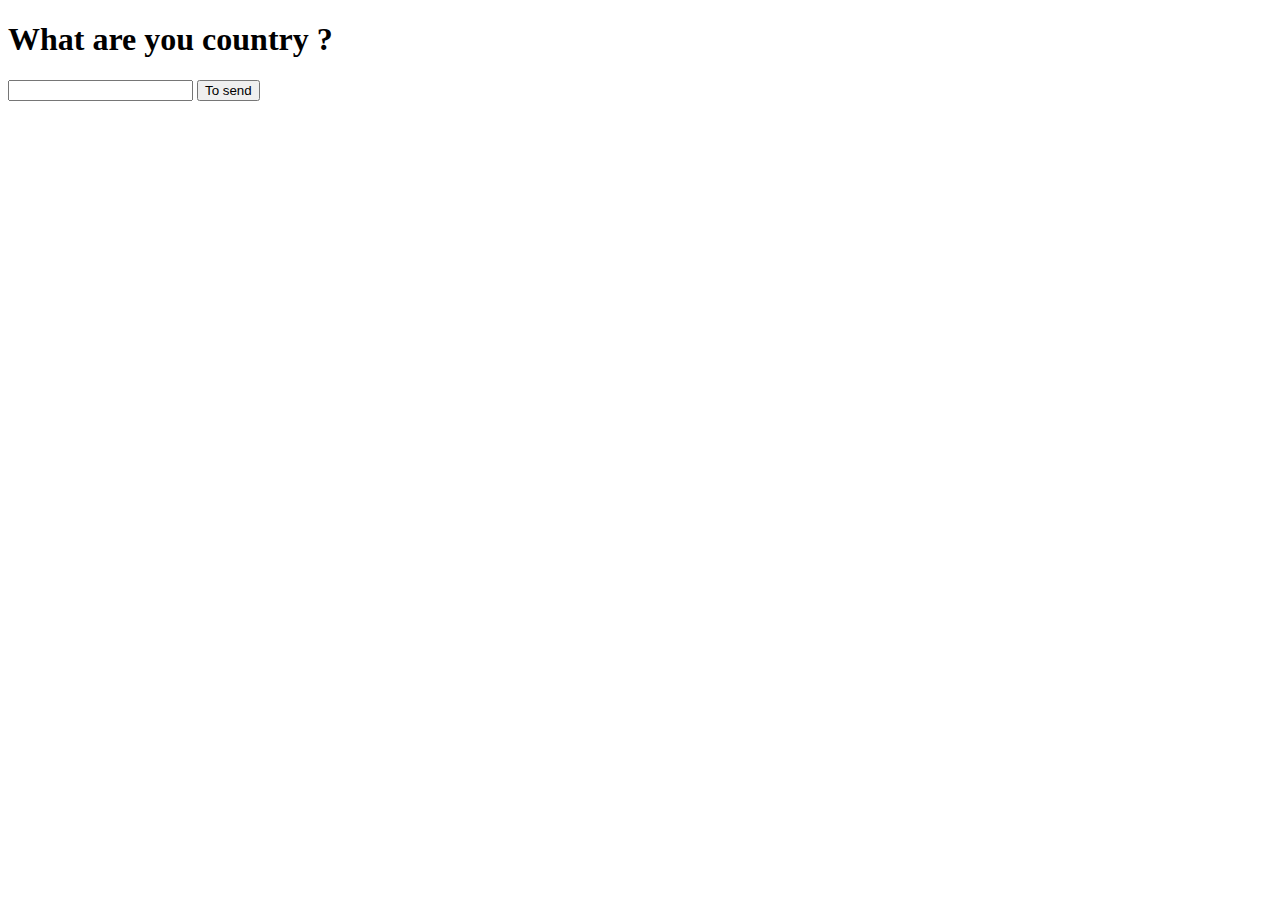
<file: aula11/index.html>
<!DOCTYPE html>
<html lang="en">

<head>
    <meta charset="UTF-8">
    <meta http-equiv="X-UA-Compatible" content="IE=edge">
    <meta name="viewport" content="width=device-width, initial-scale=1.0">
    <title>What is your country ?</title>
</head>

<body>
    <div>
        <h1>What are you country ?</h1>
        <input type="text" name="npais" id="pais">
        <input type="submit" value="To send" onclick="teupais()">
        <div id="res">
            <p></p>
        </div>
    </div>
    <script>
        function teupais() {
            var nacional = document.getElementById('pais')
            var resultado = document.getElementById('res')
            
            
            if(nacional.value == 'brasil' ){
                var resultado = document.getElementById('res')
                resultado.innerHTML = 'you are nacionaleit'

           } else{
                resultado.innerHTML = 'you are foreigner!! '
           }
          
        }
    </script>
</body>

</html>
</file>
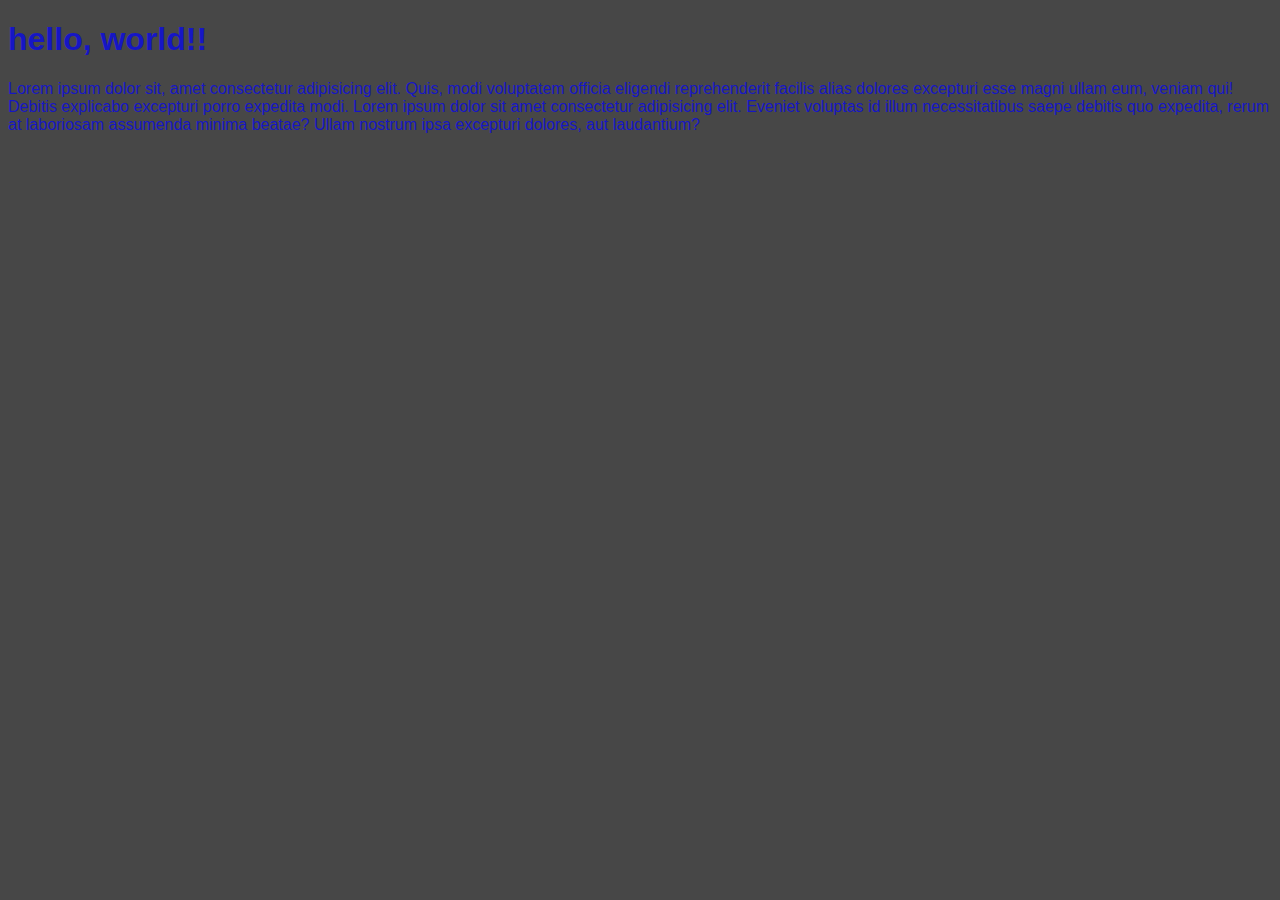
<file: ex.001/index.html>
<!DOCTYPE html>
<html lang="pt-br">
<head>
    <meta charset="UTF-8">
    <meta http-equiv="X-UA-Compatible" content="IE=edge">
    <meta name="viewport" content="width=device-width, initial-scale=1.0">
   <link rel="stylesheet" href="style.css">
    <title>studies</title>
</head>
<body>
    <h1>hello, world!!</h1>
    <p>Lorem ipsum dolor sit, amet consectetur adipisicing elit. Quis, modi voluptatem officia eligendi reprehenderit facilis alias dolores excepturi esse magni ullam eum, veniam qui! Debitis explicabo excepturi porro expedita modi. Lorem ipsum dolor sit amet consectetur adipisicing elit. Eveniet voluptas id illum necessitatibus saepe debitis quo expedita, rerum at laboriosam assumenda minima beatae? Ullam nostrum ipsa excepturi dolores, aut laudantium?</p>

    <script src="script.js"></script>
</body>
</html>
</file>
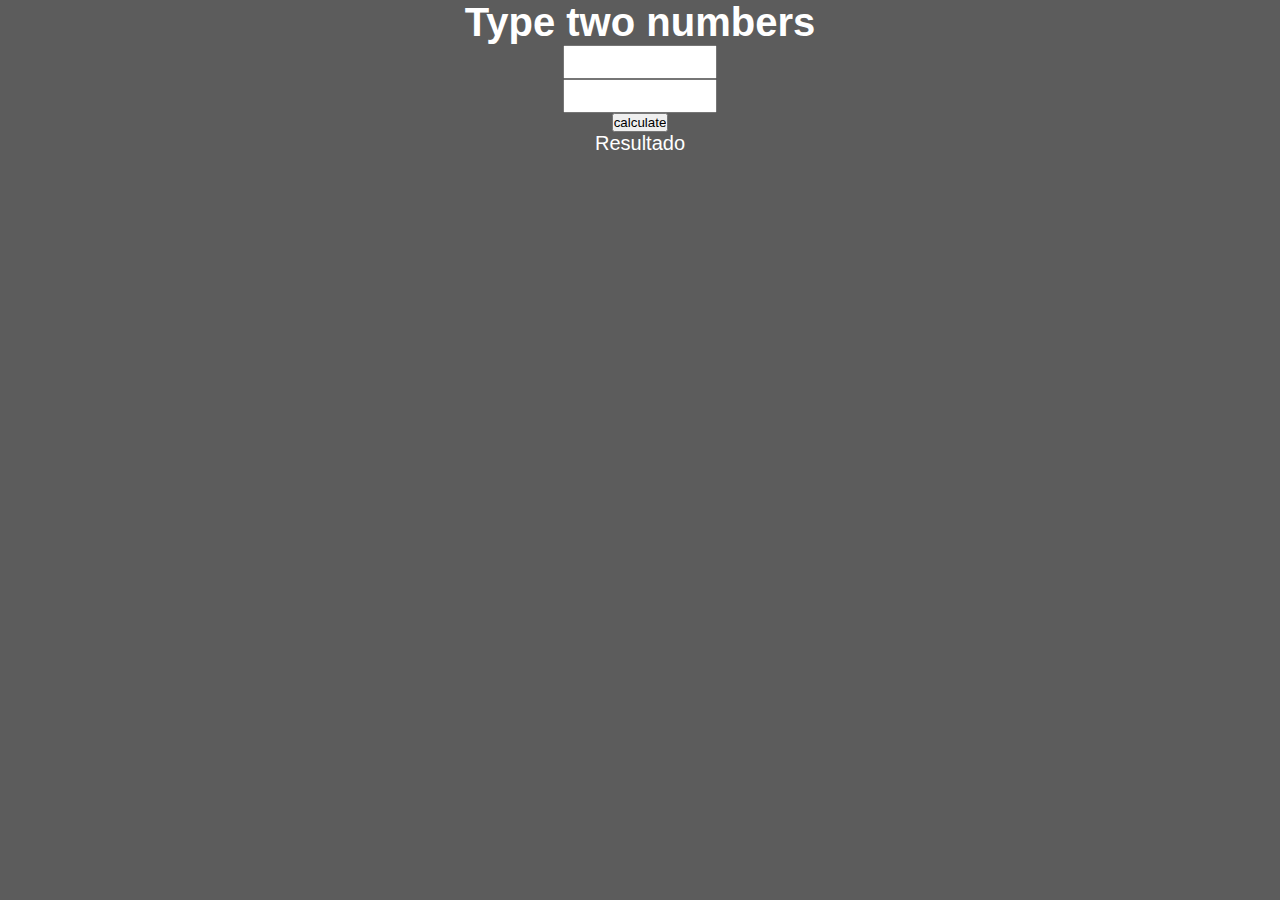
<file: aula10/ex0010.html>
<!DOCTYPE html>
<html lang="pt-br">

<head>
    <meta charset="UTF-8">
    <meta http-equiv="X-UA-Compatible" content="IE=edge">
    <meta name="viewport" content="width=device-width, initial-scale=1.0">
    <title>Cal</title>
    <style>
        * {
            margin: 0px;
            padding: 0px;

        }

        body {
            width: 100vw;
            background-color: rgba(0, 0, 0, 0.64);
            color: white;
            font-family: Arial, Helvetica, sans-serif;
            font-size: 20px;
            display: flex;
            flex-direction: column;
            align-items: center;

        }

        #num1,
        #num2 {
            width: 150px;
            height: 30px;
            font-size: 20px;
        }
    </style>
</head>

<body>
    <h1>Type two numbers</h1>
    <input type="number" name="num1" id="num1">
    <input type="number" name="num2" id="num2">
    <input type="submit" value="calculate" onclick="somar()">
    <div id="resu">Resultado</div>


    <script>
        function somar() {

            var n1 = window.document.getElementById('num1')
            var n2 = document.getElementById('num2')

            var n1 = Number(n1.value)
            var n2 = Number(n2.value)
            var s = n1 + n2

            var res = document.getElementById('resu')
            res.innerHTML = `A soma entre os ${n1} e ${n2} e de <strong>${s}</strong>`
        }
    </script>
</body>

</html>
</file>
<file: ex.001/style.css>
@charset "utf-8";

body{
    background-color: rgba(0, 0, 0, 0.722);
    color: rgba(0, 0, 255, 0.697);
    font-family: Arial, Helvetica, sans-serif;
}
</file>
